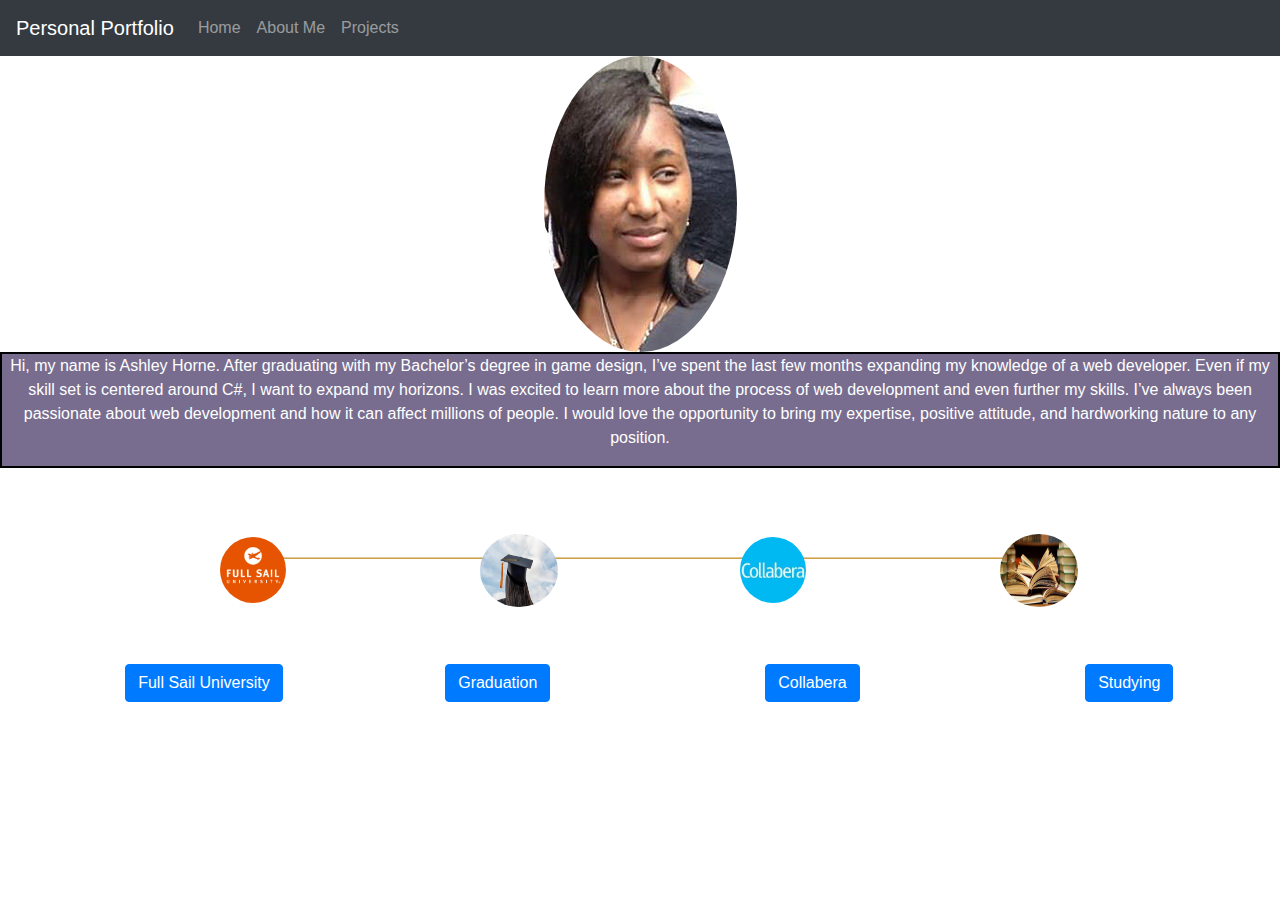
<file: AboutMe.html>
<!doctype html>

 <html lang="en">
<head>
  
  <title>Personal Portfolio</title>
 <meta charset="utf-8">
 <meta name="viewport" content="width=device-width, initial-scale=1, shrink-to-fit=no">
 <link rel="stylesheet" type="text/css" href="CSS/style.css">
 <link rel="stylesheet" href="https://maxcdn.bootstrapcdn.com/bootstrap/4.0.0/css/bootstrap.min.css" integrity="sha384-Gn5384xqQ1aoWXA+058RXPxPg6fy4IWvTNh0E263XmFcJlSAwiGgFAW/dAiS6JXm" crossorigin="anonymous">
 
  <script src="https://ajax.googleapis.com/ajax/libs/jquery/3.5.1/jquery.min.js"></script>
  <script src="https://cdnjs.cloudflare.com/ajax/libs/popper.js/1.16.0/umd/popper.min.js"></script>
  <script src="https://maxcdn.bootstrapcdn.com/bootstrap/4.5.2/js/bootstrap.min.js"></script>
 
</head>

<body>
<nav class="navbar navbar-expand-lg  navbar-dark bg-dark">
  <button class="navbar-toggler" type="button" data-toggle="collapse" data-target="#navbarTogglerDemo01" aria-controls="navbarTogglerDemo01" aria-expanded="false" aria-label="Toggle navigation">
    <span class="navbar-toggler-icon"></span>
  </button>
  <div class="collapse navbar-collapse" id="navbarTogglerDemo01">
    <a class="navbar-brand" href="#">Personal Portfolio</a>
    <ul class="navbar-nav mr-auto mt-2 mt-lg-0">
      <li class="nav-item">
        <a class="nav-link" href="Index.html">Home</a>
      </li>
      <li class="nav-item">
        <a class="nav-link" href="AboutMe.html">About Me</a>
      </li>
      <li class="nav-item">
        <a class="nav-link" href="Projects.html">Projects</a>
      </li>
    </ul>
 
  </div>
</nav>
<img src="CSS/Images/profile.pdf.jpg" alt="Profile Image" class="rounded-circle mx-auto d-block">
<div class="purpleBox"><p>Hi, my name is Ashley Horne. After graduating with my Bachelor’s degree in game design, I’ve spent the last few months expanding my knowledge of a web developer. Even if my skill set is centered around C#, I want to expand my horizons. I was excited to learn more about the process of web development and even further my skills. I’ve always been passionate about web development and how it can affect millions of people. I would love the opportunity to bring my expertise, positive attitude, and hardworking nature to any position.</p></div>


<section class="timeline">

	<li>
   
    <p class="timeZone">2016</p>
	    <img src="CSS/Images/Full-Sail.png" class="timePicture" alt="Full Sail University Logo">
	</li>
	
	<li>
	<p class="timeZone">2018</p><img src="CSS/Images/Alternative-Ways-to-Celebrate-Graduation-2020-768x513.jpg" class="timePicture grade"  alt="Image"></li>
	
	<li> <p class="timeZone">2019</p><img src="CSS/Images/collabera-squarelogo.png" class="timePicture" alt="Image"></li>
	
	<li>  <p class="timeZone">2021</p> <img src="CSS/Images/non-author-first-book-wins.jpg" class="timePicture grade"  alt="Image"></li>
	
</section>

<section class="info">
	<div class="container mt-3">
  <button type="button" class="btn btn-primary" data-toggle="collapse" data-target="#fullSail">Full Sail University</button>
  <div id="fullSail" class="collapse demo greyBox">
    At my time at Full Sail, I had direct training on how to not only design games from scratch, but also plan and execute development cycles. I spent most of my time there working on teams to create projects in an agile environment. I would create integrated puzzles, UI menus, and organized levels.
  </div>
</div>

	<div class="container mt-3">
  <button type="button" class="btn btn-primary" data-toggle="collapse" data-target="#graduation">Graduation</button>
  <div id="graduation" class="collapse demo greyBox">
    After I graduated from Full Sail, I decided to look into web design and development. I learned that game design and web design were similar, so I wanted to learn more. I spent time getting a general approach to coding like JavaScript, as well as familiarizing myself with Google Chrome developer tools. During this time, I have learned HTML5, CSS3, and was currently adding React under my belt. 
  </div>
</div>

<div class="container mt-3">
  <button type="button" class="btn btn-primary" data-toggle="collapse" data-target="#collabera">Collabera</button>
  <div id="collabera" class="collapse demo greyBox">
  My time in college has also given me plenty of applied on experience with working in a real industry environment. And thanks to my curious nature to learn more about web design/development. I was able to find a job at Collabera. During my time there, I was able to work with a multidisciplinary team and gave me an opportunity to learn from senior developers.  
  </div>
</div>


<div class="container mt-3">
  <button type="button" class="btn btn-primary" data-toggle="collapse" data-target="#study">Studying</button>
  <div id="study" class="collapse demo greyBox">
  Sadly the company I was working for was affected by the pandemic and had to layoff some of their employees. Even when I was affected by the pandemic and job layoff. I continue my studies, by taking online classes through Fayetteville Technical Community College, Udemy, and Coursera. 
  </div>
</div>
     </section>

</body>

     <footer>Copyright &copy; 2021 by Ashley Horne. All rights reserved.</footer>
</html>
</file>
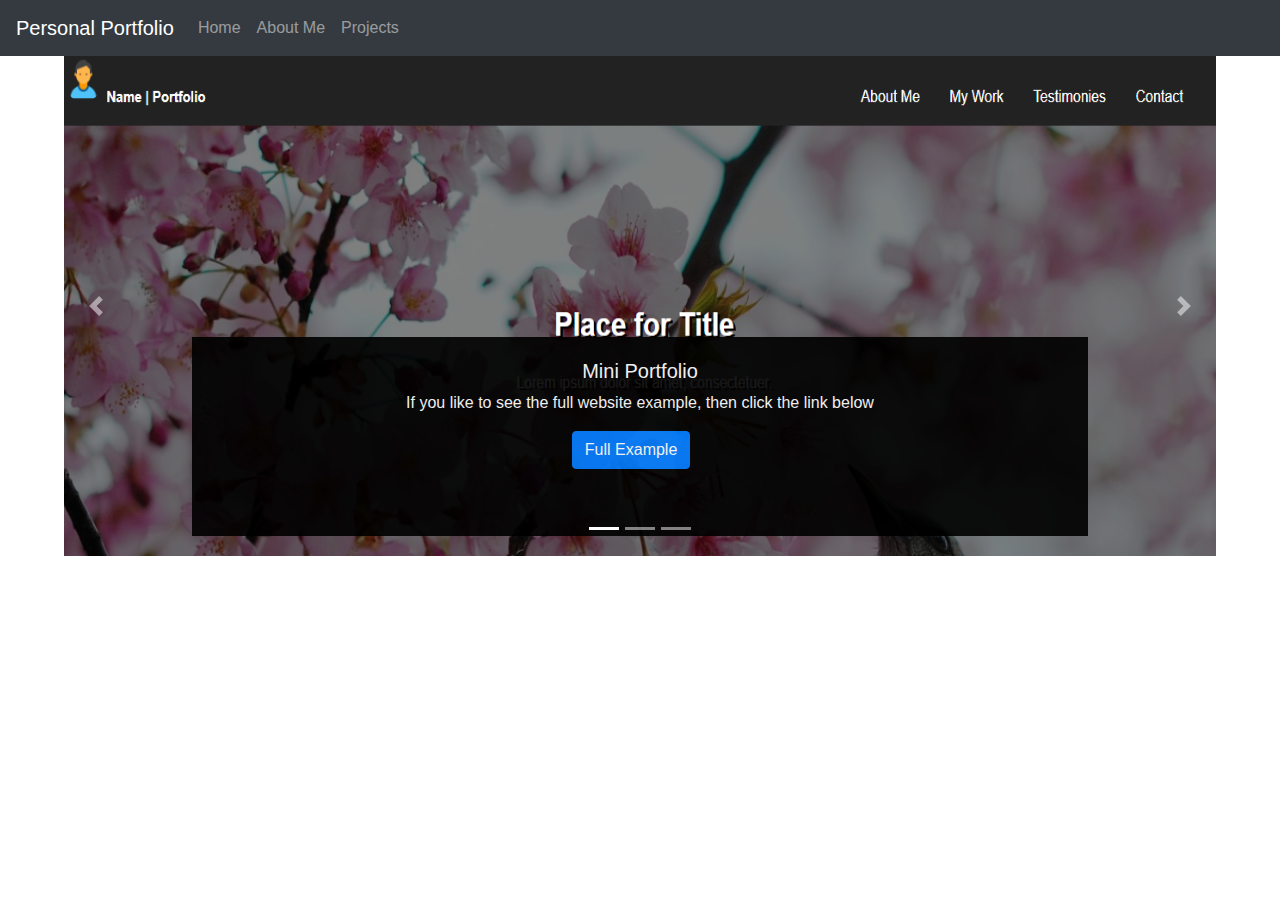
<file: Projects.html>
<!doctype html>

<html lang="en">
<head>

<title>Personal Portfolio</title>
 <meta charset="utf-8">
 <meta name="viewport" content="width=device-width, initial-scale=1, shrink-to-fit=no">
 <link rel="stylesheet" type="text/css" href="CSS/style.css">
 <link rel="stylesheet"  href="https://maxcdn.bootstrapcdn.com/bootstrap/4.0.0/css/bootstrap.min.css" integrity="sha384-Gn5384xqQ1aoWXA+058RXPxPg6fy4IWvTNh0E263XmFcJlSAwiGgFAW/dAiS6JXm" crossorigin="anonymous">
 
  <script src="https://ajax.googleapis.com/ajax/libs/jquery/3.5.1/jquery.min.js"></script>
  <script src="https://cdnjs.cloudflare.com/ajax/libs/popper.js/1.16.0/umd/popper.min.js"></script>
  <script src="https://maxcdn.bootstrapcdn.com/bootstrap/4.5.2/js/bootstrap.min.js"></script>
</head>
<body>
<nav class="navbar navbar-expand-lg  navbar-dark bg-dark">
  <button class="navbar-toggler" type="button" data-toggle="collapse" data-target="#navbarTogglerDemo01" aria-controls="navbarTogglerDemo01" aria-expanded="false" aria-label="Toggle navigation">
    <span class="navbar-toggler-icon"></span>
  </button>
  <div class="collapse navbar-collapse" id="navbarTogglerDemo01">
    <a class="navbar-brand" href="#">Personal Portfolio</a>
    <ul class="navbar-nav mr-auto mt-2 mt-lg-0">
      <li class="nav-item">
        <a class="nav-link" href="Index.html">Home</a>
      </li>
      <li class="nav-item">
        <a class="nav-link" href="AboutMe.html">About Me</a>
      </li>
      <li class="nav-item">
        <a class="nav-link" href="Projects.html">Projects</a>
      </li>
    </ul>
 
  </div>
</nav>

<div id="carouselExampleIndicators" class="carousel slide" data-ride="carousel">
    <ol class="carousel-indicators">
        <li data-target="#carouselExampleIndicators" data-slide-to="0" class="active"></li>
        <li data-target="#carouselExampleIndicators" data-slide-to="1"></li>
        <li data-target="#carouselExampleIndicators" data-slide-to="2"></li>
    </ol>
    <div class="carousel-inner">
        <div class="carousel-item active">
            <img class="d-block mx-auto hero" src="CSS/Images/Examples/Hero.PNG" alt="First slide">
            <div class="carousel-caption d-md-block  background ">
                <h5>Mini Portfolio</h5>
                <p>If you like to see the full website example, then click the link below</p>
                 <a class="btn btn-primary Examplebtn" href="https://codepen.io/AsheHorne/full/BMqeEz" role="button">Full Example</a>
            </div>
        </div>

        <div class="carousel-item">
            <img class="d-block mx-auto hero" src="CSS/Images/Examples/JunkFood%20Hero.PNG" alt=" Second slide">
             <div class="carousel-caption d-md-block background">
                <h5>Omifood</h5>
                <p>If you like to see the full website example, then click the link below</p>
                <a class="btn btn-primary Examplebtn" href="https://codepen.io/AsheHorne/full/droQQE" role="button">Full Example</a>
            </div>
        </div>
        
        <div class="carousel-item">
            <img class="d-block mx-auto hero" src="CSS/Images/Examples/TestWebsite.PNG" alt="Third slide">
             <div class="carousel-caption d-md-block background">
                <h5>Blog</h5>
                <p>If you like to see the full website example, then click the link below</p>
                <a class="btn btn-primary Examplebtn" href="https://codepen.io/AsheHorne/full/pGZMXP" role="button">Full Example</a>
            </div>
        </div>
    </div>
    <a class="carousel-control-prev" href="#carouselExampleIndicators" role="button" data-slide="prev">
        <span class="carousel-control-prev-icon" aria-hidden="true"></span>
        <span class="sr-only">Previous</span>
    </a>
    <a class="carousel-control-next" href="#carouselExampleIndicators" role="button" data-slide="next">
        <span class="carousel-control-next-icon" aria-hidden="true"></span>
        <span class="sr-only">Next</span>
    </a>
</div>

</body>

<footer>Copyright &copy; 2021 by Ashley Horne. All rights reserved.</footer>
</html>
</file>
<file: CSS/style.css>
/* Overriding  Bootstrap 4 CSS*/
body {
    background-image: url('https://media2.giphy.com/media/ycCpm8r5MAZCtxMcw3/giphy.gif?cid=790b76117ad0a39e0b4487b845593666892175b441ecb105&rid=giphy.gif&ct=g');
    background-size: cover;
    height: 100vh;
    padding:0;
    margin:0;
}

footer{
    position: absolute;
    bottom: 0;
    width: 100%;
    height: 2.5rem;
    text-align: center;
    color:white;
     position: relative;
}






/* Index PAGE*/
.title{
    color:white;
    text-align: center;
}

.owlImage{
    display: block;
  margin-left: auto;
  margin-right: auto;
  width: 50%;
}


/* Project PAGE*/
.hero{
    width: 90%;
    height: 500px;
    background-size: cover;
    background-repeat: no-repeat;
    background-position: 90% 90%;
}
.Examplebtn{
    float:inherit;
    right: 20%;
    opacity: 1;  
}

.background{
    border: 2px solid black;
    background: black;
    opacity: 0.9;
}


/* ABOUT ME PAGE*/
p{
    color:white;
    text-align: center;
}

.AshleyInfo{
    width: 50%;
}

.greyBox{
    border: 2px solid black;
    background: black;
    opacity: 0.8;
}
.purpleBox{
    border: 2px solid black;
    background: #786D8F;
    
}

.timeZone{
    color: black;
    position: relative;
    margin-left: -100%;
    bottom: 280%;
    font-size: 185%;
    color: white;
    transition: transform .2s; /* Animation */
}

.timePicture{
    width: 330%;
    height: auto;
    border-radius: 50%;
    margin-left: -100%;
    margin-top: -400%;
    transition: transform .2s; /* Animation */
    
}


.timePicture:hover, .timeZone:hover {
  transform: scale(1.5); /* (150% zoom - Note: if the zoom is too large, it will go outside of the viewport) */
}

.timeline {
	width:800px;
	height: 20px;
	list-style: none;
	text-align: justify;
	margin: 80px auto;
	background: -webkit-gradient(left top, left bottom, color-stop(0%, rgba(255,255,255,0)), color-stop(45%, rgba(255,255,255,0)), color-stop(51%, rgba(191,128,11,1)), color-stop(57%, rgba(255,255,255,0)), color-stop(100%, rgba(255,255,255,0)));
	background: linear-gradient(to bottom, rgba(255,255,255,0) 0%, rgba(255,255,255,0) 45%, rgba(191,128,11,1) 51%, rgba(255,255,255,0) 57%, rgba(255,255,255,0) 100%);
}

.timeline:after {
    display: inline-block;
    content: "";
    width: 100%;
}

.timeline li {
	display: inline-block;
	width: 20px;
	height: 20px;
	background: #F2BB13;
	text-align: center;
	line-height: 1.2;
	position: relative;
	border-radius: 50%;
}
.timeline li:before {
	display: inline-block;
	content: attr(data-year);
	font-size: 26px;
	position: absolute;
	left: 50%;
	transform: translateX(-50%);
}

.timeline li:nth-child(odd):before {
	top: -40px;
}
.timeline li:nth-child(even):before {
	bottom: -40px;
}

.timeline li:after {
	display: inline-block;
	content: attr(data-text);
	font-size: 16px;
	position: absolute;
	left: 50%;
	transform: translateX(-50%);
}
.timeline li:nth-child(odd):after {
	bottom: 0;
	margin-bottom: -10px;
	transform: translate(-50%, 100%);
}
.timeline li:nth-child(even):after {
	top: 0;
	margin-top: -10px;
	transform: translate(-50%, -100%);
}
.grade{
    height: 365%;
    width: 390%;
    
}

.btn{
    position: relative;
    margin-top: -0%;
    margin-left: 38%;
    margin-bottom: 5%;
    
}

.info{
    display: flex;
}

.demo{
    color: white;
    height: auto;
}

/* Media Queries*/

/* Extra small devices (phones, 600px and down) */
@media only screen and (max-width: 600px) { 
    
    .timeline {
        width:70%;
}
   .btn{
    position: relative;
    margin-top: -0%;
    margin-left: 1%;
    margin-bottom: 5%;
    
}
    .demo{
        width: 200%;
}
    


}


/* Extra small devices (phones, 600px and down) */
@media only screen and (max-width: 600px) {
  
          .hero{
    width: 135%;
    height: 400px;
    background-size: cover;
    background-repeat: no-repeat;
    background-position: 90% 90%;
}
    .timeline {
        width:70%;

}
    
}

/* Small devices (portrait tablets and large phones, 600px and up) */
@media only screen and (max-width: 767px) {
   
    footer{
        color: white;
    }
    
          .hero{
    width: 135%;
    height: 400px;
    background-size: cover;
    background-repeat: no-repeat;
    background-position: 90% 90%;
}
    
    .timeline {
        width:70%;
}

    
}
</file>
